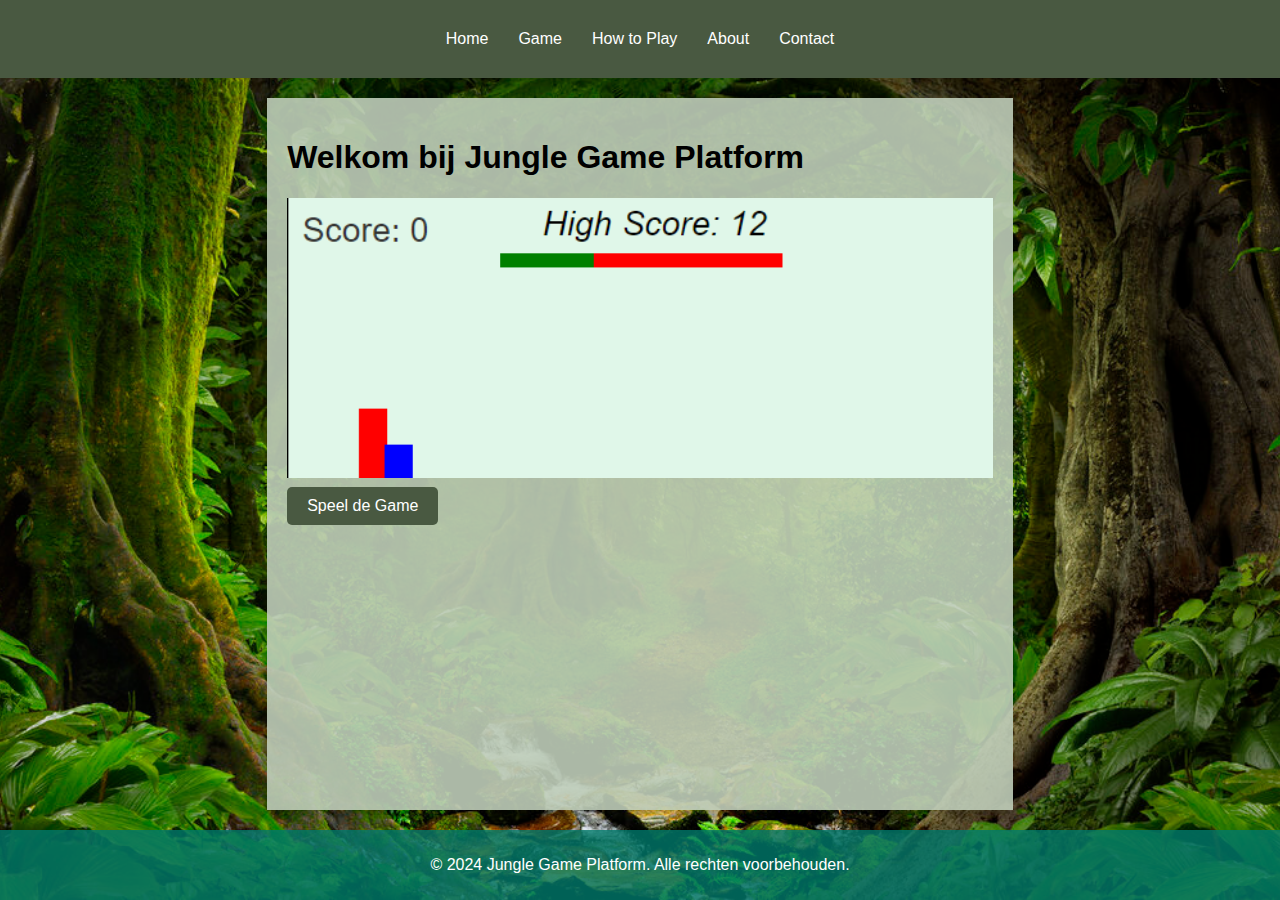
<file: index.html>
<!DOCTYPE html>
<html lang="nl">
<head>
    <meta charset="UTF-8">
    <meta name="viewport" content="width=device-width, initial-scale=1.0">
    <link rel="stylesheet" href="styles.css">
    <title>Jungle Game Platform</title>
</head>
<body>
<nav class="navbar">
    <a href="index.html">Home</a>
    <a href="game.html">Game</a>
    <a href="how-to-play.html">How to Play</a>
    <a href="about.html">About</a>
    <a href="contact.html">Contact</a>
</nav>
<div class="container">
    <h1>Welkom bij Jungle Game Platform</h1>
    <img src="img/game1.png" alt="Game afbeelding" class="game-image">
    <a href="game.html" class="start-button">Speel de Game</a>
</div>
</body>
<footer>
    <div class="footer">
        <p>&copy; 2024 Jungle Game Platform. Alle rechten voorbehouden.</p>
    </div>
</footer>
</html>
</file>
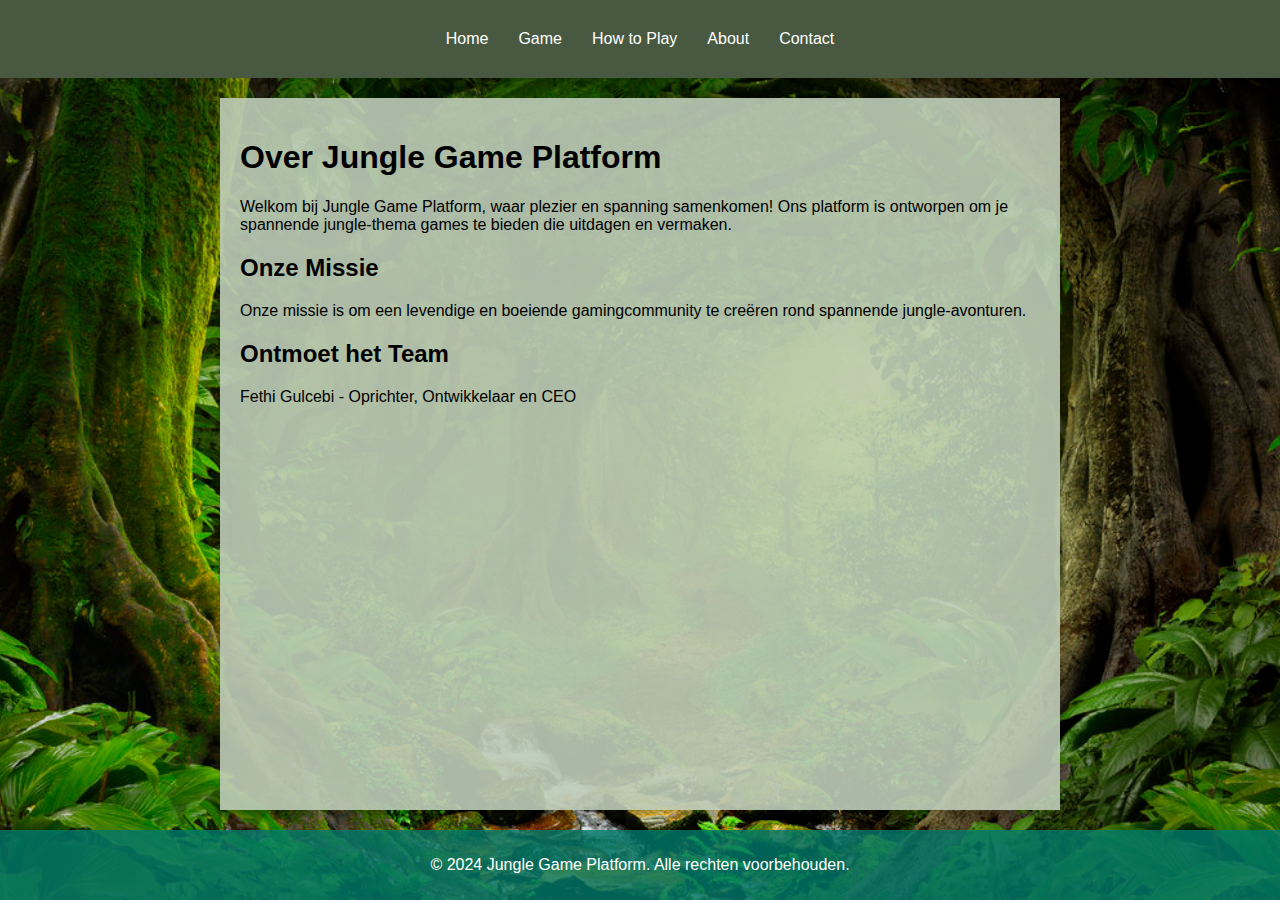
<file: about.html>
<!DOCTYPE html>
<html lang="nl">
<head>
    <meta charset="UTF-8">
    <meta name="viewport" content="width=device-width, initial-scale=1.0">
    <link rel="stylesheet" href="styles.css">
    <title>About</title>
</head>
<body>
<nav class="navbar">
    <a href="index.html">Home</a>
    <a href="game.html">Game</a>
    <a href="how-to-play.html">How to Play</a>
    <a href="about.html">About</a>
    <a href="contact.html">Contact</a>
</nav>
<div class="container">
    <h1>Over Jungle Game Platform</h1>
    <p>Welkom bij Jungle Game Platform, waar plezier en spanning samenkomen! Ons platform is ontworpen om je spannende jungle-thema games te bieden die uitdagen en vermaken.</p>
    <h2>Onze Missie</h2>
    <p>Onze missie is om een levendige en boeiende gamingcommunity te creëren rond spannende jungle-avonturen.</p>
    <h2>Ontmoet het Team</h2>
    <p>Fethi Gulcebi - Oprichter, Ontwikkelaar en CEO</p>
</div>
</body>
<footer>
    <div class="footer">
        <p>&copy; 2024 Jungle Game Platform. Alle rechten voorbehouden.</p>
    </div>
</footer>
</html>
</file>
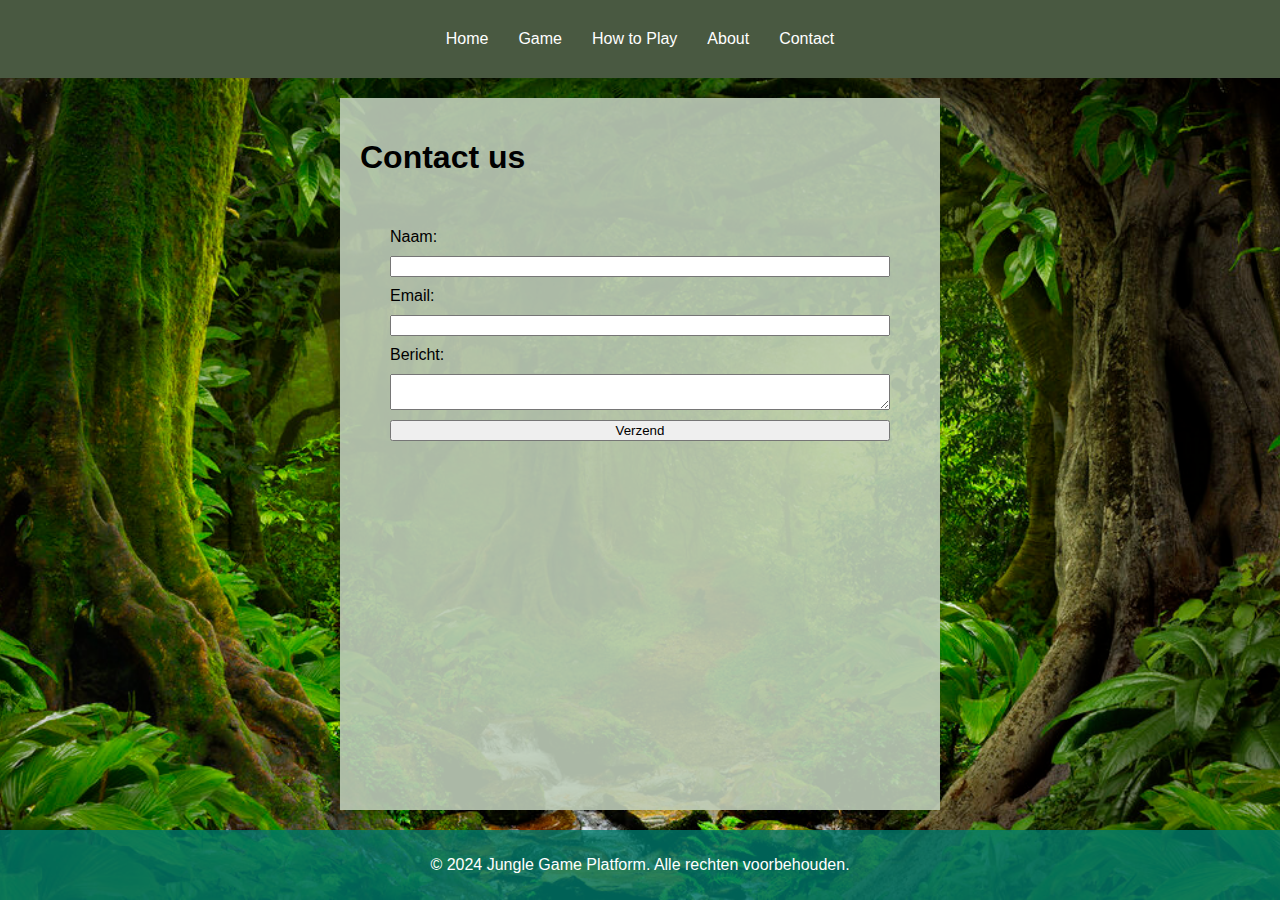
<file: contact.html>
<!DOCTYPE html>
<html lang="nl">
<head>
    <meta charset="UTF-8">
    <meta name="viewport" content="width=device-width, initial-scale=1.0">
    <link rel="stylesheet" href="styles.css">
    <title>Contact</title>
</head>
<body>
<nav class="navbar">
    <a href="index.html">Home</a>
    <a href="game.html">Game</a>
    <a href="how-to-play.html">How to Play</a>
    <a href="about.html">About</a>
    <a href="contact.html">Contact</a>
</nav>
<div class="container">
    <h1>Contact us</h1>
    <form class="contact-form">
        <label for="name">Naam:</label>
        <input type="text" id="name" name="name" required>
        <label for="email">Email:</label>
        <input type="email" id="email" name="email" required>
        <label for="message">Bericht:</label>
        <textarea id="message" name="message" required></textarea>
        <button type="submit">Verzend</button>
    </form>
</div>
</body>
<footer>
    <div class="footer">
        <p>&copy; 2024 Jungle Game Platform. Alle rechten voorbehouden.</p>
    </div>
</footer>
</html>
</file>
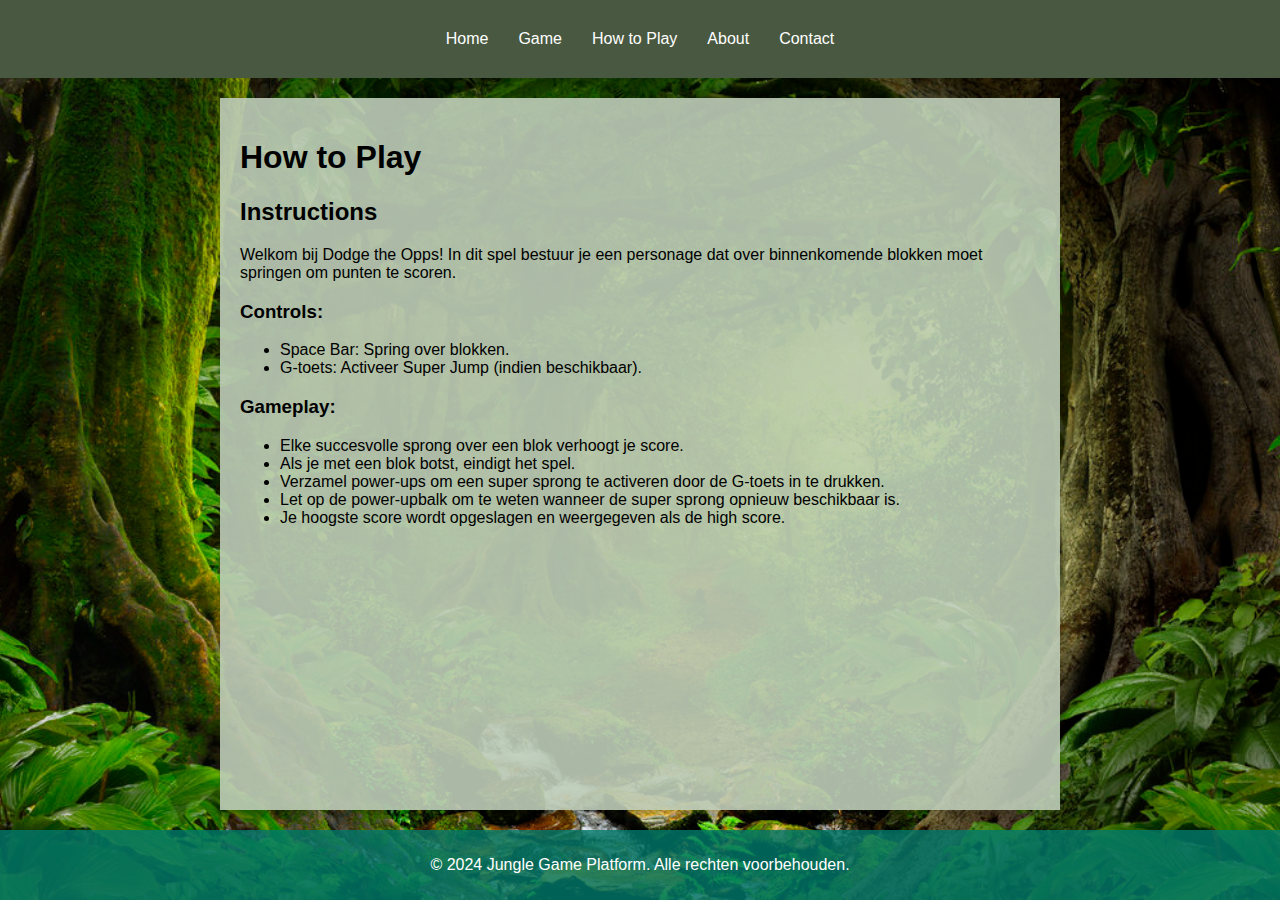
<file: how-to-play.html>
<!DOCTYPE html>
<html lang="nl">
<head>
    <meta charset="UTF-8">
    <meta name="viewport" content="width=device-width, initial-scale=1.0">
    <link rel="stylesheet" href="styles.css">
    <title>How to Play</title>
</head>
<body>
<nav class="navbar">
    <a href="index.html">Home</a>
    <a href="game.html">Game</a>
    <a href="how-to-play.html">How to Play</a>
    <a href="about.html">About</a>
    <a href="contact.html">Contact</a>
</nav>
<div class="container">
    <h1>How to Play</h1>
    <h2>Instructions</h2>
    <p>Welkom bij Dodge the Opps! In dit spel bestuur je een personage dat over binnenkomende blokken moet springen om punten te scoren.</p>
    <h3>Controls:</h3>
    <ul>
        <li>Space Bar: Spring over blokken.</li>
        <li>G-toets: Activeer Super Jump (indien beschikbaar).</li>
    </ul>
    <h3>Gameplay:</h3>
    <ul>
        <li>Elke succesvolle sprong over een blok verhoogt je score.</li>
        <li>Als je met een blok botst, eindigt het spel.</li>
        <li>Verzamel power-ups om een super sprong te activeren door de G-toets in te drukken.</li>
        <li>Let op de power-upbalk om te weten wanneer de super sprong opnieuw beschikbaar is.</li>
        <li>Je hoogste score wordt opgeslagen en weergegeven als de high score.</li>
    </ul>
</div>
</body>
<footer>
    <div class="footer">
        <p>&copy; 2024 Jungle Game Platform. Alle rechten voorbehouden.</p>
    </div>
</footer>
</html>
</file>
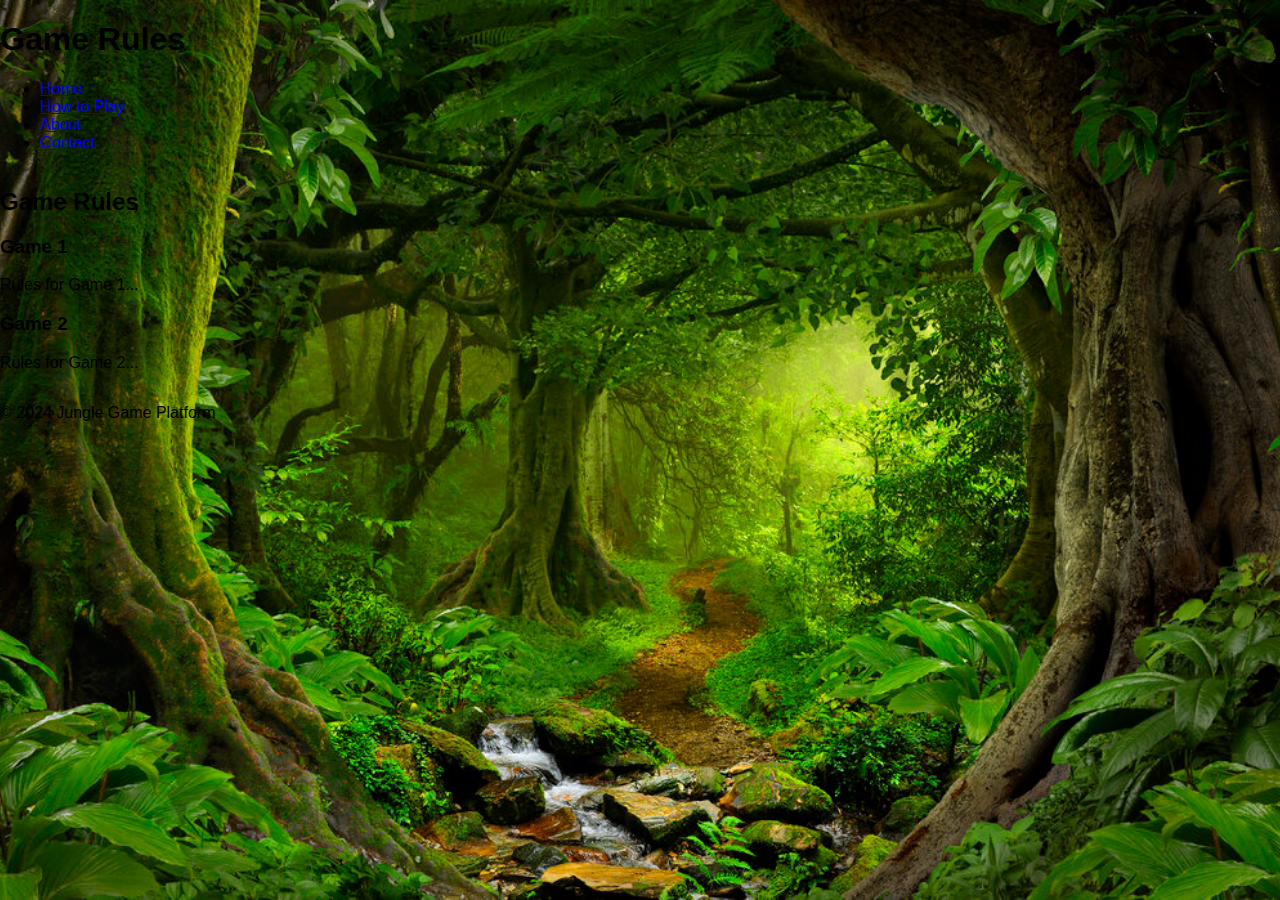
<file: rules.html>
<!DOCTYPE html>
<html lang="en">
<head>
    <meta charset="UTF-8">
    <meta name="viewport" content="width=device-width, initial-scale=1.0">
    <title>Game Rules - Jungle Game Platform</title>
    <link rel="stylesheet" href="styles.css">
</head>
<body>
    <header>
        <h1>Game Rules</h1>
        <nav>
            <ul>
                <li><a href="index.html">Home</a></li>
                <li><a href="how-to-play.html">How to Play</a></li>
                <li><a href="about.html">About</a></li>
                <li><a href="contact.html">Contact</a></li>
            </ul>
        </nav>
    </header>
    <main>
        <h2>Game Rules</h2>
        <h3>Game 1</h3>
        <p>Rules for Game 1...</p>
        <h3>Game 2</h3>
        <p>Rules for Game 2...</p>
    </main>
    <footer>
        <p>&copy; 2024 Jungle Game Platform</p>
    </footer>
</body>
</html>
</file>
<file: styles.css>
html, body {
    height: 100%;
    margin: 0;
    display: flex;
    flex-direction: column; /* Zorgt ervoor dat we flexbox gebruiken */
}

body {
    font-family: Arial, sans-serif;
    background-image: url('img/1.jpg');
    background-size: cover;
    background-position: center;
    background-repeat: no-repeat;
}

.container {
    flex: 1; /* Laat de container de beschikbare ruimte innemen */
    background-color: rgba(190, 204, 184, 0.9); /* Maak de container semi-transparant */
    max-width: 800px;
    margin: 20px auto;
    box-shadow: 0 4px 8px rgba(0, 0, 0, 0.2);
    transition: transform 0.3s;
    padding: 20px; /* Verwijder padding-bottom */
}

.navbar {
    display: flex;
    justify-content: center;
    background-color: #495941;
    padding: 15px;
}

.navbar a {
    color: white;
    text-decoration: none;
    padding: 15px;
    transition: background-color 0.3s;
}

.navbar a:hover {
    background-color: #004d40;
}

.game-image {
    width: 100%;
    height: auto;
}

.start-button {
    display: inline-block;
    padding: 10px 20px;
    background-color: #495941;
    color: white;
    text-decoration: none;
    border-radius: 5px;
    transition: background-color 0.3s;
    margin: 5px 0 5px;
}

.start-button:hover {
    background-color: #004d40;
}

.footer {
    background-color: rgba(0, 121, 107, 0.8); /* Donkergroene achtergrond */
    color: white; /* Witte tekstkleur */
    text-align: center; /* Centreert de tekst */
    padding: 10px; /* Maak het kleiner door de padding te verkleinen */
}

.contact-form{
    display: flex;
    flex-direction: column;
    gap: 10px;
    padding: 30px;
    width: 500px;
}
</file>
